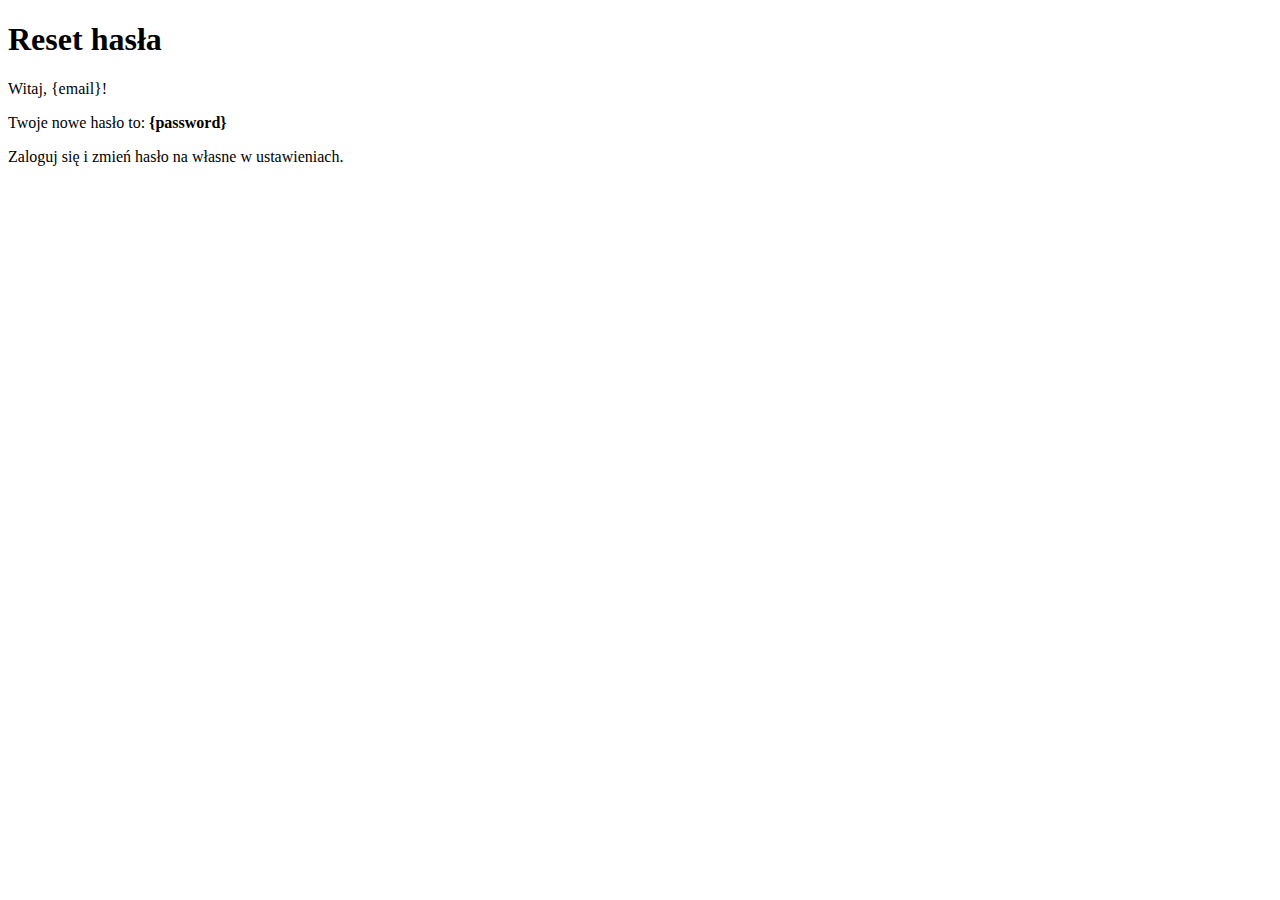
<file: PotoDocs.API/PotoDocs.API/wwwroot/emails/reset-password.html>
﻿<!DOCTYPE html>
<html lang="pl">
<head>
    <meta charset="UTF-8">
    <title>Reset hasła</title>
</head>
<body>
    <h1>Reset hasła</h1>
    <p>Witaj, {email}!</p>
    <p>Twoje nowe hasło to: <b>{password}</b></p>
    <p>Zaloguj się i zmień hasło na własne w ustawieniach.</p>
</body>
</html>
</file>
